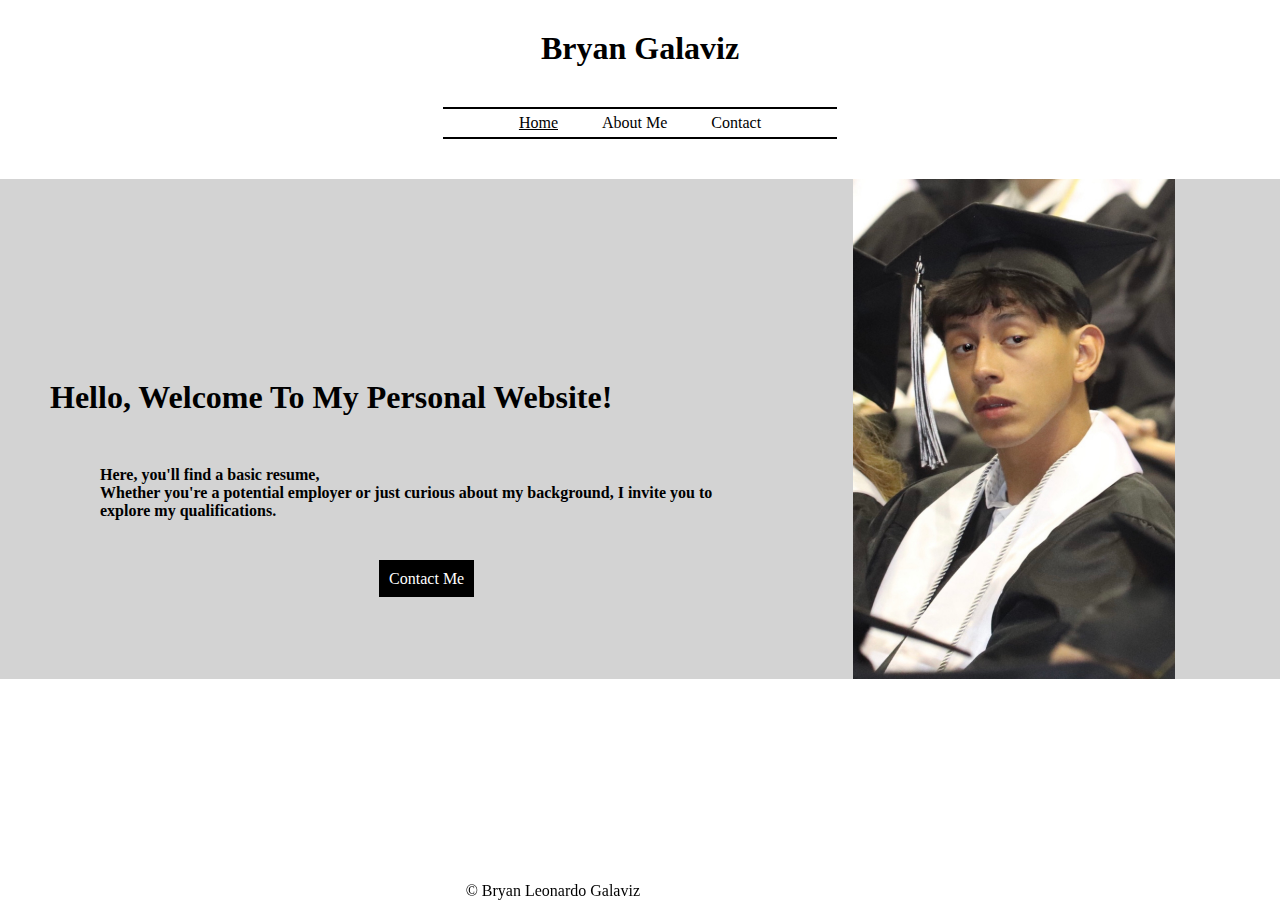
<file: index.html>
<!DOCTYPE html>
<html lang="en">

<head>
    <!-- 
        Author: Bryan Galaviz
        Date: 12-12-2023
        Class: Website Development 
-->
    <meta charset="UTF-8">
    <meta name="viewport" content="width=device-width, initial-scale=1.0">
    <title>Home</title>
    <link rel="stylesheet" href="styles.css">
</head>

<body>
    <header>
        <div class="header">
            <h1>Bryan Galaviz</h1>
        </div>
    </header>

    <nav class="navbar">
        <a style="text-decoration: underline;" href="index.html">Home</a>
        <a href="aboutMe.html">About Me</a>
        <a id="contactPage" href="contact.html">Contact</a>

    </nav>

    <div id="eyeCatcherBackground">


        <div class="eyeCatcher">

            <div class="section1">
                <div class="openingText">
                    <h1>Hello, Welcome To My Personal Website!</h1>

                    <h4>Here, you'll find a basic resume,<br> Whether you're a potential employer or just curious about
                        my background, I invite you to explore my qualifications. </h4>


                </div>
                <div class="homeButton">
                    <a href="contact.html">Contact Me</a>

                </div>


            </div>

            <div class="section2">

                <img src="IMG_1096.jpg" alt="A picture of me ">


            </div>
        </div>

    </div>


    <footer> &copy; Bryan Leonardo Galaviz</footer>


</body>

</html>
</file>
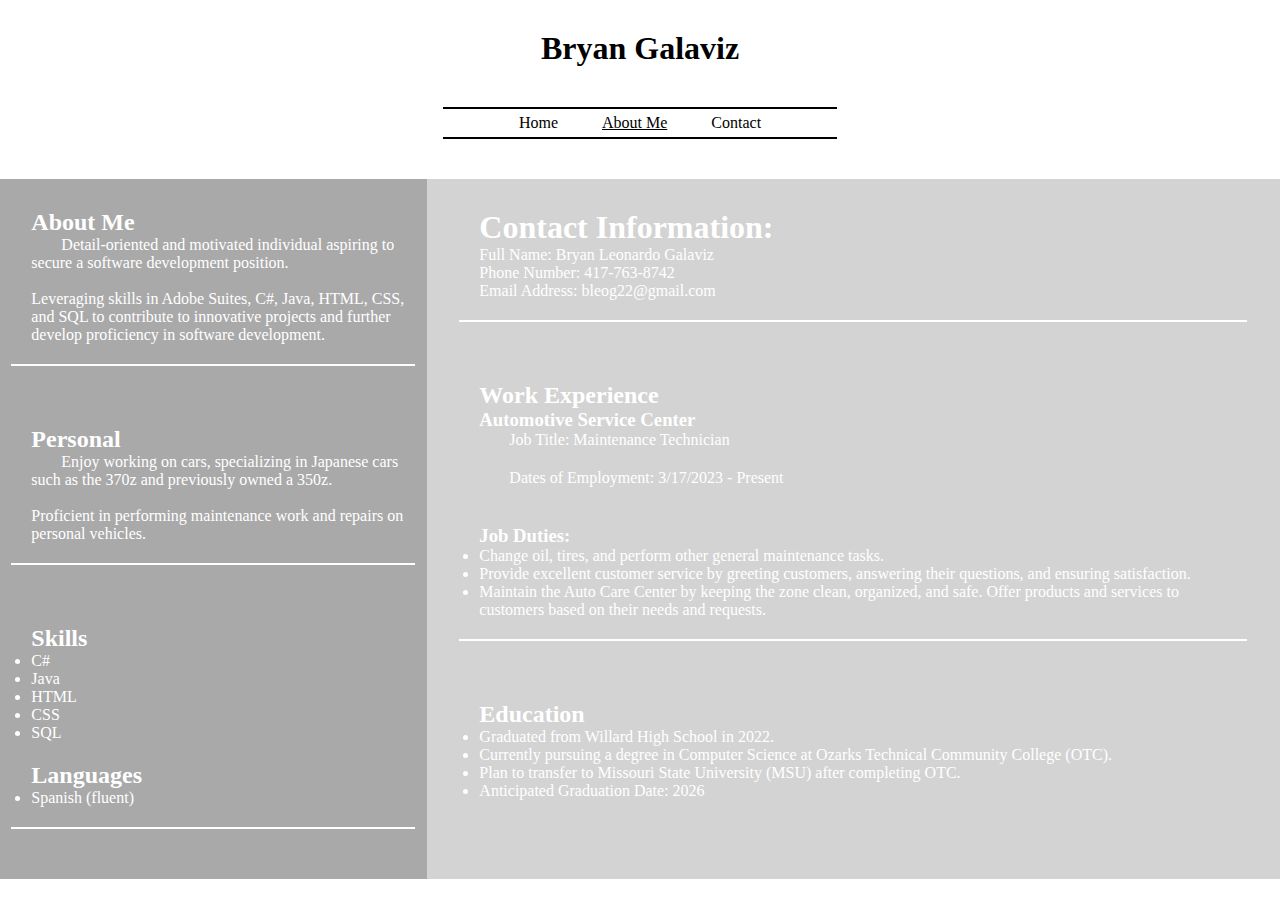
<file: aboutMe.html>
<!DOCTYPE html>
<html lang="en">

<head>
    <!-- 
        Author: Bryan Galaviz
        Date: 12-12-2023
        Class: Website Development 
-->
    <meta charset="UTF-8">
    <meta name="viewport" content="width=device-width, initial-scale=1.0">
    <title>Home</title>
    <link rel="stylesheet" href="styles.css">
</head>

<body>
    <header>
        <div class="header">
            <h1>Bryan Galaviz</h1>
        </div>
    </header>

    <nav class="navbar">
        <a href="index.html">Home</a>
        <a style="text-decoration: underline;" href="aboutMe.html">About Me</a>
        <a href="contact.html">Contact</a>

    </nav>

    <div class="aboutMeSection ">

        <div class="aboutMe1">
            <div class="grid1">
                <div class="meSections top">
                    <h2>About Me</h2>
                    <p>Detail-oriented and motivated individual aspiring to secure a software development position.
                        <br>
                        <br>
                        Leveraging skills in Adobe Suites, C#, Java, HTML, CSS, and SQL to contribute to innovative
                        projects and further develop proficiency in software development.
                    </p>
                </div>
                <div class="meSections middle">
                    <h2>Personal</h2>
                    <p>Enjoy working on cars, specializing in Japanese cars such as the 370z and previously owned a
                        350z.
                        <br>
                        <br>
                        Proficient in performing maintenance work and repairs on personal vehicles.
                    </p>

                </div>
                <div class="meSections bottom">
                    <h2>Skills</h2>
                    <ul>
                        <li>C#</li>
                        <li>Java</li>
                        <li> HTML</li>
                        <li> CSS</li>
                        <li>SQL</li>
                    </ul>
                    <h2>Languages</h2>
                    <ul>
                        <li>Spanish (fluent)</li>
                    </ul>
                </div>
            </div>

        </div>

        <div class="aboutMe2">
            <div class="grid2">
                <div class="meSections top2">
                    <h1> Contact Information:</h1>
                    <ul id="contact">
                        <li> Full Name: Bryan Leonardo Galaviz</li>
                        <li> Phone Number: 417-763-8742</li>
                        <li> Email Address: bleog22@gmail.com</li>
                    </ul>




                </div>
                <div class="meSections middle2">
                    <h2>Work Experience</h2>
                    <h3>Automotive Service Center</h3>
                    <p>Job Title: Maintenance Technician</p>
                    <p>Dates of Employment: 3/17/2023 - Present</p>
                    <br>
                    <h3>Job Duties:</h3>
                    <ul>
                        <li> Change oil, tires, and perform other general maintenance tasks.</li>
                        <li> Provide excellent customer service by greeting customers, answering their questions, and
                            ensuring satisfaction.</li>
                        <li> Maintain the Auto Care Center by keeping the zone clean, organized, and safe.
                            Offer products and services to customers based on their needs and requests.</li>
                    </ul>




                </div>
                <div class="meSections bottom2">
                    <h2>Education</h2>
                    <ul>
                        <li>Graduated from Willard High School in 2022.</li>
                        <li> Currently pursuing a degree in Computer Science at Ozarks Technical Community College
                            (OTC).</li>
                        <li>
                            Plan to transfer to Missouri State University (MSU) after completing OTC.</li>
                        <li>Anticipated Graduation Date: 2026</li>
                    </ul>
                </div>
            </div>
        </div>



    </div>




</body>

</html>
</file>
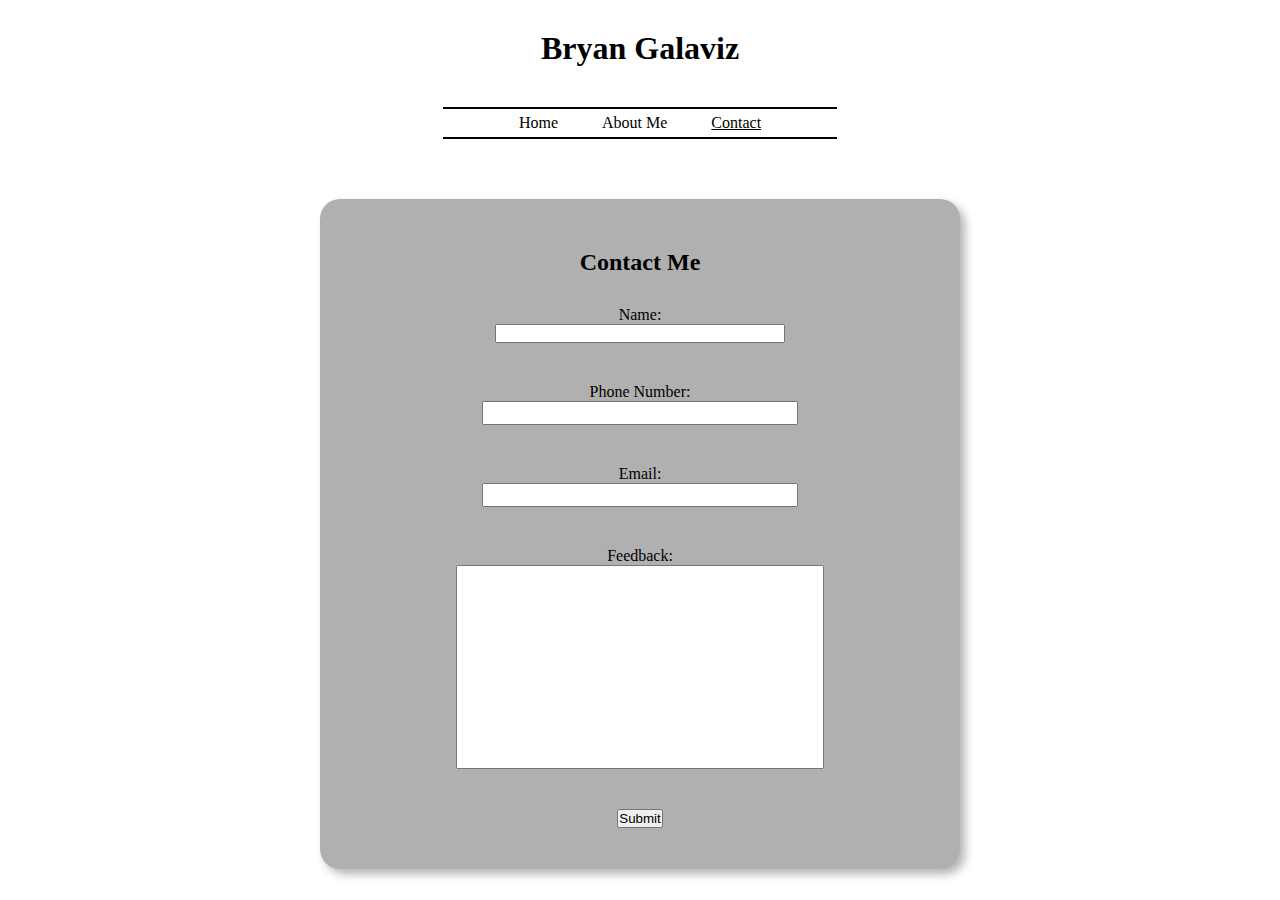
<file: contact.html>
<!DOCTYPE html>
<html lang="en">

<head>
    <!-- 
        Author: Bryan Galaviz
        Date: 12-12-2023
        Class: Website Development 
-->
    <meta charset="UTF-8">
    <meta name="viewport" content="width=device-width, initial-scale=1.0">
    <title>Home</title>
    <link rel="stylesheet" href="styles.css">
</head>

<body>
    <header>
        <div class="header">
            <h1>Bryan Galaviz</h1>
        </div>
    </header>

    <nav class="navbar">
        <a href="index.html">Home</a>
        <a href="aboutMe.html">About Me</a>
        <a style="text-decoration: underline;" href="contact.html">Contact</a>

    </nav>


    <div class="formContainer">



        <div class="form">

            <form action="thankkYou.html" method="get">

                <h2>Contact Me</h2>

                <div class="form Name">
                    <label for="name">Name:</label>
                    <br>
                    <input type="text" id="name" name="name" required>
                </div>

                <div class="form Number">
                    <label for="phoneNumber">Phone Number:</label>
                    <br>
                    <input type="tel" id="phoneNumber" name="phoneNumber" required>
                </div>

                <div class="form Email">
                    <label for="email">Email: </label>
                    <br>
                    <input type="email" id="email" name="email">
                </div>

                <div class="form feedBack">
                    <label for="email">Feedback: </label>
                    <br>
                    <input type="text" id="feedBack" name="feedBack">
                </div>

                <div class="form formSubmit">
                    <button type="submit">Submit</button>
                </div>



            </form>

        </div>
    </div>


</body>

</html>
</file>
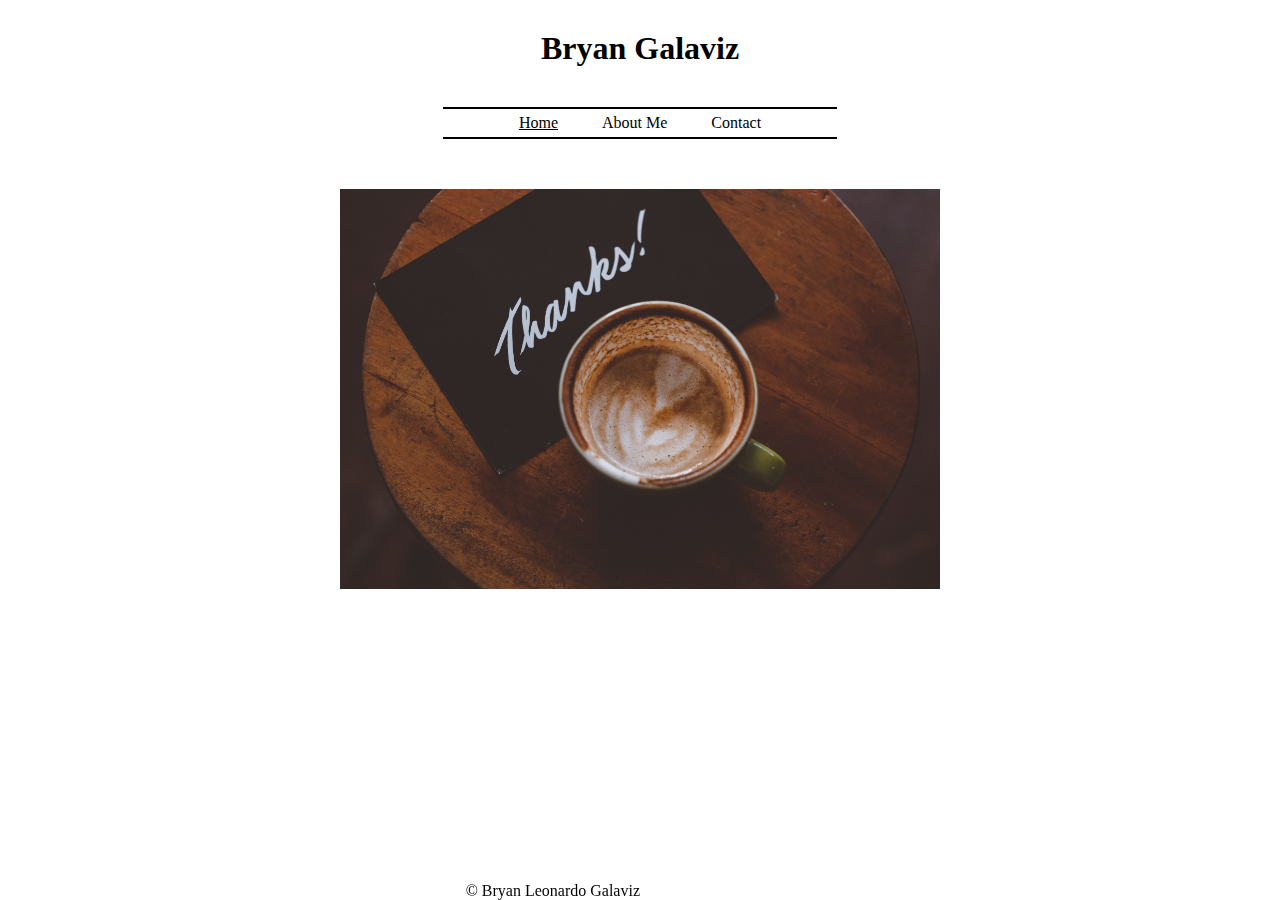
<file: thankkYou.html>
<!DOCTYPE html>
<html lang="en">

<head>
    <!-- 
        Author: Bryan Galaviz
        Date: 12-12-2023
        Class: Website Development 
-->
    <meta charset="UTF-8">
    <meta name="viewport" content="width=device-width, initial-scale=1.0">
    <title>Home</title>
    <link rel="stylesheet" href="styles.css">
</head>

<body>
    <header>
        <div class="header">
            <h1>Bryan Galaviz</h1>
        </div>
    </header>

    <nav class="navbar">
        <a style="text-decoration: underline;" href="index.html">Home</a>
        <a href="aboutMe.html">About Me</a>
        <a href="contact.html">Contact</a>

    </nav>
    <div class="thankYouImg">
        <img src="thankYou.jpg" alt="ThankYOUUUUUU">
    </div>



    <footer> &copy; Bryan Leonardo Galaviz</footer>


</body>

</html>
</file>
<file: styles.css>
* {
    margin: 0px;
    padding: 0px;
}

.header {
    text-align: center;
    width: 50%;
    margin: auto;
    padding: 20px;
    margin-top: 10px;
}

.navbar {
    width: 30%;
    margin: auto;
    text-align: center;
    margin-top: 20px;
    padding: 5px;
    border-top: solid 2px;
    border-bottom: solid 2px;
}

.navbar a {
    margin-right: 20px;
    margin-left: 20px;
}

a:link {
    color: black;
    text-decoration: none;

}

a:visited {
    color: black;
    text-decoration: none;
}

a:hover {
    background-color: lightgray;
    border-radius: 2px;
    padding: 1px;
    text-decoration: underline;
}

body {
    background-color: white;
}

.formContainer {
    background-color: #b0b0b0;
    text-align: center;
    height: 600px;
    width: 50%;
    margin: auto;
    padding-top: 20px;
    margin-top: 60px;
    padding-bottom: 50px;
    border-radius: 20px;
    box-shadow: 5px 5px 10px rgba(0, 0, 0, 0.3);
}

.form {
    margin: 20px;
    text-align: center;
    padding: 10px;
    border-radius: 10px;
}

input[type=text]{
    width: 55%;
    position: relative;
}
input[type=tel],
input[type=email] {
    width:60%;
    height: 20px;
    text-align: center;
}

.feedBack input[type=text]{
    width: 70%;
    height: 200px;
}



.formSubmit {
    text-align: center;
    width: 20%;
    margin: auto;
    background-color: transparent;
}
#void{
    background-color: #f4f4f4ff ;
}
#void img{
    height: 1000px;
   
}
.homeButton a {
    background-color: black;
    color: white;
    padding: 10px;
}

.homeButton {
    text-align: center;

    bottom: 50px;
    position: relative;
}

.eyeCatcher {
    background-color: lightgray;
    height: 500px;
    margin-top: 40px;

    display: grid;
    grid-template-areas:
        'Section1 Section2';

    grid-template-columns: 2fr 1fr;

}
.aboutMeSection p{
    text-indent: 30px;
}
.section1 {
    height: 500px;
   
}

.openingText {
    padding: 50px;
    margin-top: 150px;
}

.openingText h4 {
    padding: 50px;

}

.section2 {

    text-align: left;
}

.section2 img {
    height: 500px;
    background-color: white;
    object-fit: fill;
}

/* About me page*/
.aboutMeSection {
    background-color: lightgray;
    height: 700px;
    margin-top: 40px;

    display: grid;
    grid-template-areas:
        'aboutMe1 aboutMe2';

    grid-template-columns: 1fr 2fr;

}

.aboutMe1 {
    height: 700px;
    background-color: aqua;
    background-color: darkgrey;
}
/*about me 1 grid*/
.grid1{
    color: white;
  
}
.top{
    border-bottom: solid 2px;
    width: 90%;
    margin: auto;
}
.middle{
    border-bottom: solid 2px;
    width: 90%;
    margin: auto;
}
.bottom{
    border-bottom: solid 2px;
    width: 90%;
    margin: auto;
}
/*about me grid 2*/
.grid2{
    color: white;
  
}
.top2{
    border-bottom: solid 2px;
    width: 90%;
    margin: auto;
}
.middle2{
    border-bottom: solid 2px;
    width: 90%;
    margin: auto;
}
.bottom2{
    width: 90%;
    margin: auto;
}

.aboutMe2 {

    text-align: left;
}

#contact li{
list-style: none;
}
#formBackground {
    background-image: url(abstract.jpg);
    height: 300px;
    background-size: 2000px;
    background-repeat: no-repeat;
    opacity: .5;
}
.aboutMeSection p,ul {
    margin-bottom: 20px;
}
.meSections{
    margin-bottom: 30px;
    padding-top: 30px;
    padding-left: 20px;
}

footer {
    text-align: center;
    right: 50%;
    bottom: 0px;
    position: fixed;
}

.thankYouImg {
    padding: 20px;
    width: 80%;
    margin: auto;
    margin-top: 30px;
    text-align: center;
}

.thankYouImg img {
    height: 400px;
}

@media (max-width:975px) {
    .openingText h4 {
        display: none;

    }

    .openingText {
        padding: 50px;
        margin-top: 50px;
    }

    .homeButton {
        text-align: center;

        bottom: 0px;
        position: relative;
    }

    .aboutMeSection {
        background-color: lightgray;
        height: 800px;
        margin-top: 40px;
    gap: 10px;
        display: grid;
        grid-template-areas:
           
            'aboutMe2 aboutMe2'
            'aboutMe1 aboutMe1';
    
    
    
    }
.aboutMe1{
    grid-area: aboutMe1;
}
.aboutMe2{
    grid-area: aboutMe2;
}
    .navbar {
        width: 50%;
        margin: auto;
        text-align: center;
        margin-top: 20px;
        padding: 5px;
        border-top: solid 2px;
        border-bottom: solid 2px;
    }

    .navbar a {
        margin-right: 20px;
        margin-left: 20px;
    }

    #contactPage {
        display: none;
    }
    input[type=text]{
        width: 80%;
        position: relative;
    }
    input[type=tel],
    input[type=email] {
        width:90%;
        height: 20px;
        text-align: center;
    }
    
    .feedBack input[type=text]{
        width: 100%;
        height: 200px;
    }
}
</file>
